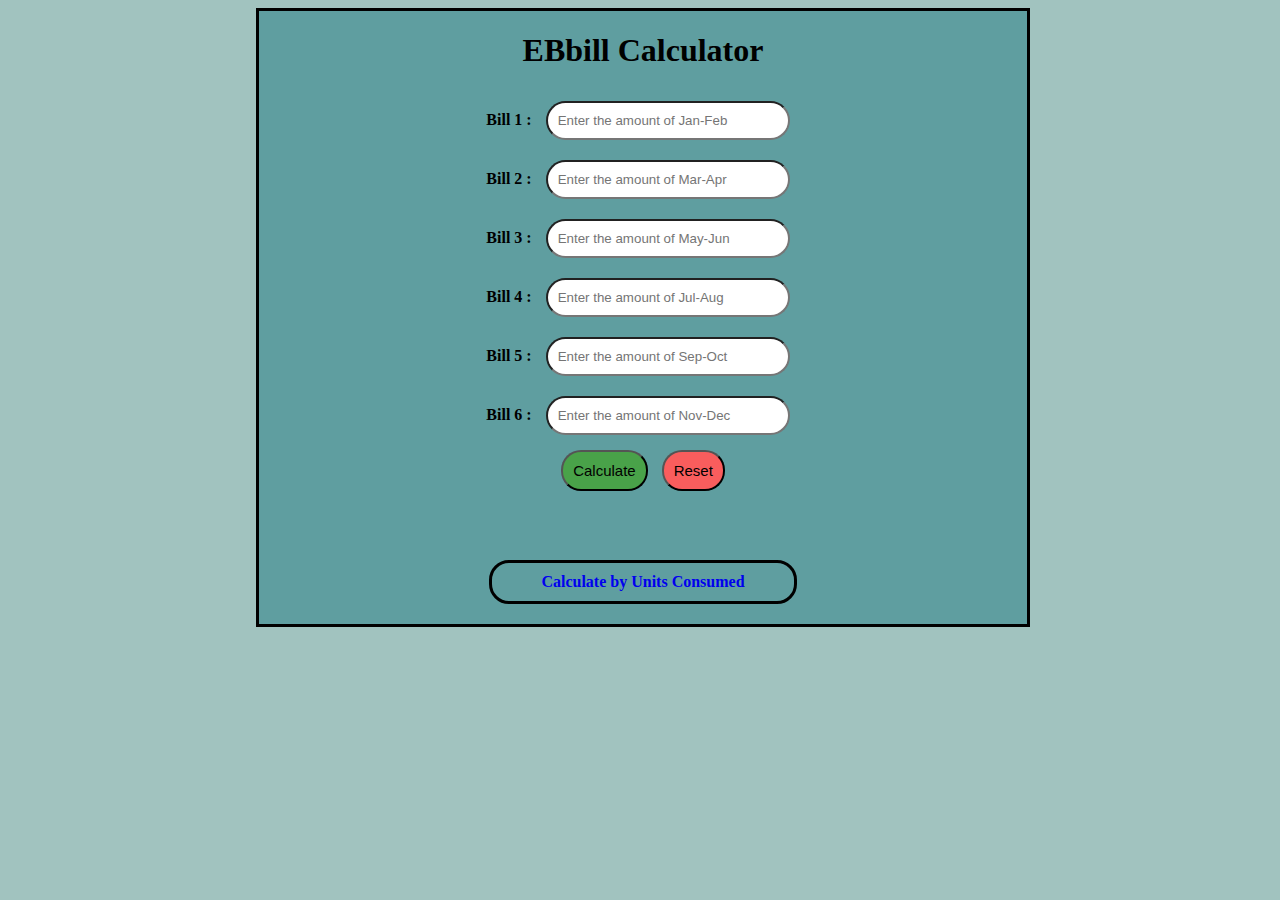
<file: index.html>
<!DOCTYPE html>
<html lang="en">
<head>
    <meta charset="UTF-8">
    <meta name="viewport" content="width=device-width, initial-scale=1.0">
    <title>EBbill Calculator</title>
    <link rel="stylesheet" href="./style.css">
</head>
<body>
    <div class="container">
        <div class="calc1">

        
        <h1>EBbill Calculator</h1>
        <label for=""><strong>Bill 1 : </strong></label>
        <input type="number" name="" id="bill1" placeholder="Enter the amount of Jan-Feb" required>
        <br>
        <label for=""><strong>Bill 2 : </strong></label>
        <input type="number" name="" id="bill2" placeholder="Enter the amount of Mar-Apr" required>
        <br>
        <label for=""><strong>Bill 3 : </strong></label>
        <input type="number" name="" id="bill3" placeholder="Enter the amount of May-Jun" required>
        <br>
        <label for=""><strong>Bill 4 : </strong></label>
        <input type="number" name="" id="bill4" placeholder="Enter the amount of Jul-Aug" required>
        <br>
        <label for=""><strong>Bill 5 : </strong></label>
        <input type="number" name="" id="bill5" placeholder="Enter the amount of Sep-Oct" required>
        <br>
        <label for=""><strong>Bill 6 : </strong></label>
        <input type="number" name="" id="bill6" placeholder="Enter the amount of Nov-Dec" required>
        <br>
        <button type="submit"  onClick="calculate()" id="calculate">Calculate</button>
        <button type="reset" id="reset" onclick="reset()">Reset</button>
        <div id="display">
        <strong><p id="total"></p></strong>
        <strong><p id="min"></p></strong>
        <strong><p id="max"></p></strong>
        <strong><p id="Average"></p></strong>
    </div>
    <br>
    <div id="unitsdiv">
        <a href="./unitsCalc.html" class="unitspage">Calculate by Units Consumed</a>
    </div>
</div>
    </div>
    <script src="./script.js"></script>
</body>
</html>
</file>
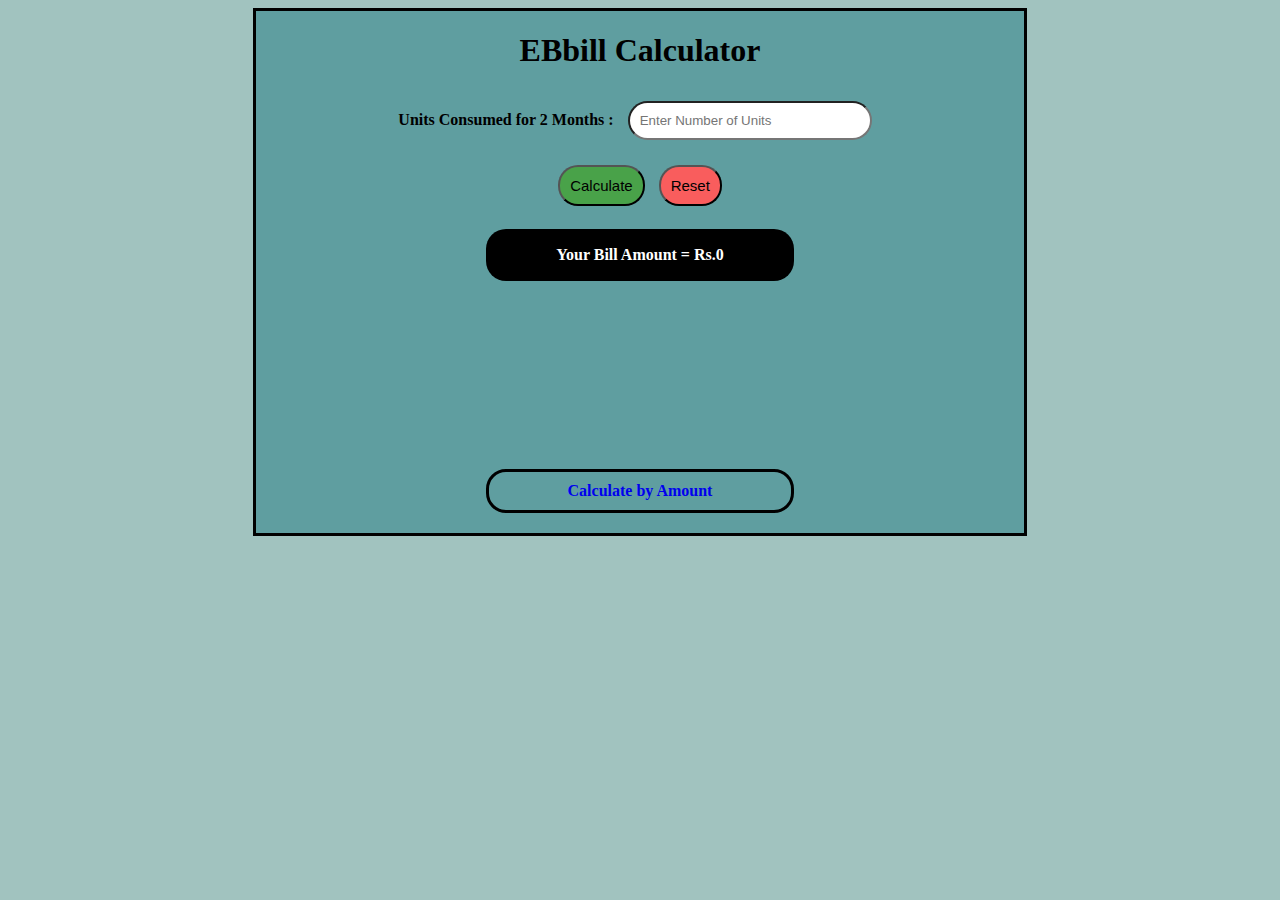
<file: unitsCalc.html>
<!DOCTYPE html>
<html lang="en">
<head>
    <meta charset="UTF-8">
    <meta name="viewport" content="width=device-width, initial-scale=1.0">
    <title>EB Bill Calculator</title>
    <link rel="stylesheet" href="./style.css">
</head>
<body>
    <div id="unitscontainer">
        <h1>EBbill Calculator</h1>
        <label for=""><strong>Units Consumed for 2 Months : </strong></label>
        <input type="number" name="" id="unitinput" placeholder="Enter Number of Units">
        <br>
        <div id="unitsbutt">
        <button type="submit"  onClick="unitCalc()" id="unitcalculate">Calculate</button>
        <button type="reset" id="unitreset" onclick="unitReset()">Reset</button>
    </div>
        <br>
        <div id="unitamtbox">
        <p id="unitsamount">Your Bill Amount = Rs.0</p>
    </div>
    <div id="tablediv">
        <center>
        <table id="table">
            <tr id="tr">
                <th id="th1"></th>
                <th id="th2"></th>
                <th id="th3"></th>
            </tr>
            <tr id="tr">
                <td id="td11"></td>
                <td id="td12"></td>
                <td id="td13"></td>
            </tr>
            <tr id="tr">
                <td id="td21"></td>
                <td id="td22"></td>
                <td id="td23"></td>
            </tr>
            <tr id="tr">
                <td id="td31"></td>
                <td id="td32"></td>
                <td id="td33"></td>
            </tr>
            <tr id="tr">
                <td id="td41"></td>
                <td id="td42"></td>
                <td id="td43"></td>
            </tr>
            <tr id="tr">
                <td id="td51"></td>
                <td id="td52"></td>
                <td id="td53"></td>
            </tr>
            <tr id="tr">
                <td id="td61"></td>
                <td id="td62"></td>
                <td id="td63"></td>
            </tr>
            <tr id="tr">
                <td id="td71"></td>
                <td id="td72"></td>
                <td id="td73"></td>
            </tr>
        </table>
    </center>
    </div>
        <div id="calcdiv">
        <a href="./index.html" class="calcpage">Calculate by Amount</a>
    </div>
    </div>
    <script src="./script.js"></script>
</body>
</html>
</file>
<file: style.css>
.container{
    width:768px;
    text-align: center;
    margin: auto;
}
.calc1{
    width:768px;
    margin: auto;
    background-color: cadetblue;
    border: 3px solid black;
    padding-bottom: 20px;
}
input{
    margin: 10px;
    width: 220px;
    padding: 10px;
    border-radius: 20px;
}
button{
    margin:5px;
    padding: 10px;
    color:black;
    background-color: rgb(73, 162, 73);
    font-size: 15px;
    border-radius: 20px;
}
button:hover{
    background-color: green;
    color:white;
}
#reset{
    background-color: rgb(249, 93, 93);
    color:black;
}
#reset:hover{
    background-color: red;
    color:white;
}
#display{
   
    margin-left: 30%;
    margin-right: 30%;
    margin-top: 10px;
    padding: 10px;
    
}
body{
    background-color: rgb(161, 195, 191);
}
.unitspage{
    text-decoration: none;
    font-weight: bold;
}
#unitsdiv{
    border: 3px solid black;
    padding: 10px;
}
#unitscontainer{
    
    border: 3px solid black;
    padding-bottom: 20px;
    background-color: cadetblue;
    width:768px;
    text-align: center;
    margin: auto;
}
#unitinput{
    padding: 10px;
    border-radius: 20px;
}
#calcdiv,#unitsdiv{
    border: 3px solid black;
    padding: 10px;
    margin-left: 30%;
    margin-right: 30%;
    
    border-radius: 20px;
    
}
.calcpage,.unitspage{
    text-decoration: none;
    font-weight: bold;
    
}
#unitsbutt{
    margin-top: 10px;
}
#unitcalculate{
    margin:5px;
    padding: 10px;
    color:black;
    background-color: rgb(73, 162, 73);
   
    border-radius: 20px;
}
#unitreset{
    background-color: rgb(249, 93, 93);
    color:black;
}
#unitcalculate:hover{
    background-color: green;
    color:white;
}
#unitreset:hover{
    background-color: red;
    color:white;
}

#tablediv{
    
    margin: auto;
}
td,th{
    padding: 10px;
}
#unitamtbox{
    background-color: black;
    color:white;
    margin-left: 30%;
    margin-right: 30%;
    padding: 1px;
    border-radius: 20px;
    font-weight: bold;
    margin-bottom: 10px;
}
</file>
